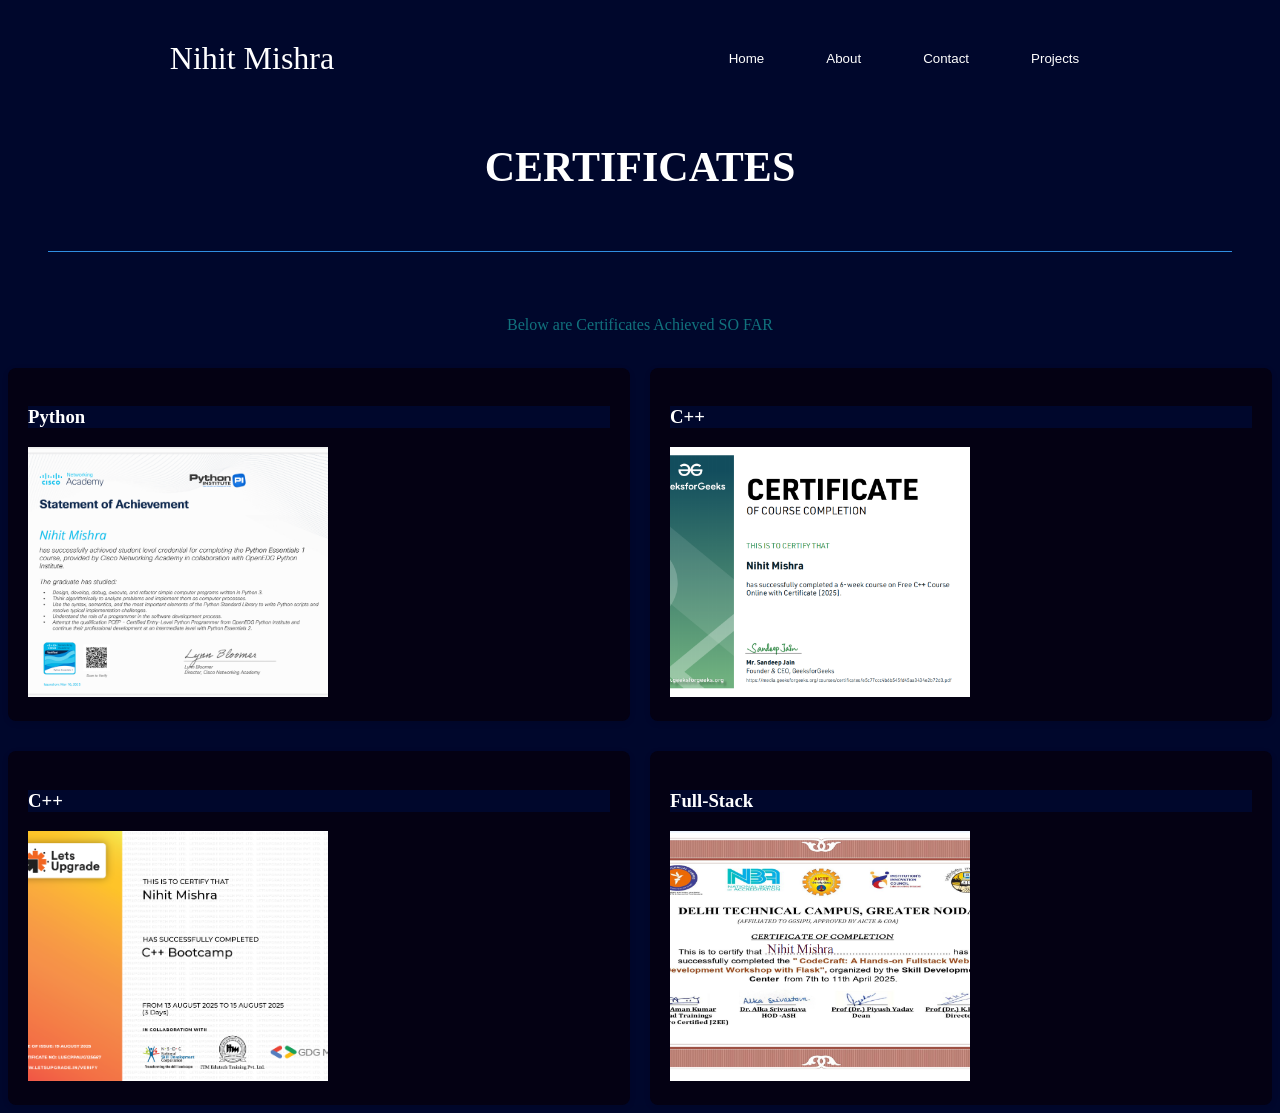
<file: project.html>
<!DOCTYPE html>
<html lang="en">
<head>
    <meta charset="UTF-8">
    <meta name="viewport" content="width=device-width, initial-scale=1.0">
    <title>Projects</title>
    <link rel="stylesheet" href="style.css">
</head>
<body>
    <header>
        <nav>
            <div class="leftsection">Nihit Mishra</div>
            <div class="rightsection">
            <ul>
                <button class="button"><li> <a href="index.html">Home</a></li></button>
                <button class="button"><li> <a href="about.html">About</a></li></button>               
                <button class="button"><li> <a href="contact.html">Contact</a></li></button>
                <button class="button"><li> <a href="project.html">Projects</a></li></button>

            </ul>
            </div>
        </nav>
    </header>

    <section id="certi" class="certifi">
    <div class="certis">
        <h2>CERTIFICATES</h2>

<hr>

        <p>Below are Certificates Achieved SO FAR </p>
    </div>

    <div class="certi-des">
        <div class="certi-card">
            <h3>Python</h3>
            <img src="images/Screenshot 2025-08-01 015221.png"  />
        </div>
        <div class="certi-card">
            <h3>C++</h3>
            <img src="images/Screenshot 2025-08-01 015535.png" />
        </div>
    </div>

  
  <div class="certi-des">
        <div class="certi-card">
            <h3>C++</h3>
            <img src="images/LETSUPGRADECPPBOOTCAMPS.png" />
    </div>
        <div class="certi-card">
            <h3>Full-Stack</h3>
            <img src="images/Screenshot 2025-08-26 225924.png" />
        </div>
        </div>
</body>
</html>
</file>
<file: style.css>
* {
  background: rgb(0, 7, 44);
  color: white;
}

nav {
  display: flex;
  justify-content: space-around;
  align-items: center;
  height: 100px;
}
nav ul {
  display: flex;
  justify-content: center;
}

nav ul li {
  list-style: none;
  margin: 0 25px;
  color: cyan;
}

.button {
  border: 0;
}

.button a {
  text-decoration: none;
}

.button a:hover {
  cursor: pointer;
  font-size: 1.2rem;
  color: cyan;
}

.leftsection {
  font-size: 2rem;
}

.firstSection {
  display: flex;
  justify-content: space-around;
  align-items: center;
}

.firstSection > div {
  width: 30%;
}

.firstLeft {
  font-size: 3rem;
  margin: 70px 0;
}

.firstLeftofAbout {
  font-size: 3rem;
  margin-top: 80px;
  align-items: center;
}

.SecondSection {
  font-size: 1.5rem;
}

.SecondLeft {
  font-size: 2rem;
}

/*.firstRight{
}*/

.text-grey {
  color: gray;
}

.secondSection {
  max-width: 80vw;
  margin: auto;
  height: 80vh;
}

.secondSection h1 {
  font-size: 2rem;
}

.secondSection .box {
  background: white;
  width: 80vw;
  height: 2px;
  margin: 56px 0;
}

hr {
  border: 0;
  background-color: rgb(48, 142, 225);
  height: 1.2px;
  margin: 60px 40px;
}

.container {
  display: flex;
  justify-content: center;
  margin: 100px 0;
}

.contact-info {
  margin-top: 30px;
}

.contactChannels {
  margin: auto;
  justify-content: space-around;
}

.certi {
  max-width: 500px;
  margin: auto;
}

.certis {
  font-size: 28px;
  margin-bottom: 20px;
  text-align: center;
  color: #11727d;
}

.certifi p {
  font-size: 16px;
  line-height: 1.6;
  color: #11727d;
  margin-top: 10px;
}

.certi-des {
  display: flex;
  flex-wrap: wrap;
  justify-content: center;
  gap: 20px;
  margin-top: 30px;
}

.certi-card {
  flex: 1 1 250px;
  background-color: #040113;
  padding: 20px;
  border-radius: 8px;
  box-shadow: 0 2px 6px rgba(0, 0, 0, 0.1);
}

.certi-card h2 {
  margin-bottom: 10px;
  font-size: 20px;
  color: #333;
}

.certi-card title {
  font-size: larger;
  text-decoration: underline;
  margin-bottom: 20px;
}

.certi-card img {
  width: 300px;
  height: 250px;
  object-fit: cover;
  border-radius: 0%;
}
</file>
